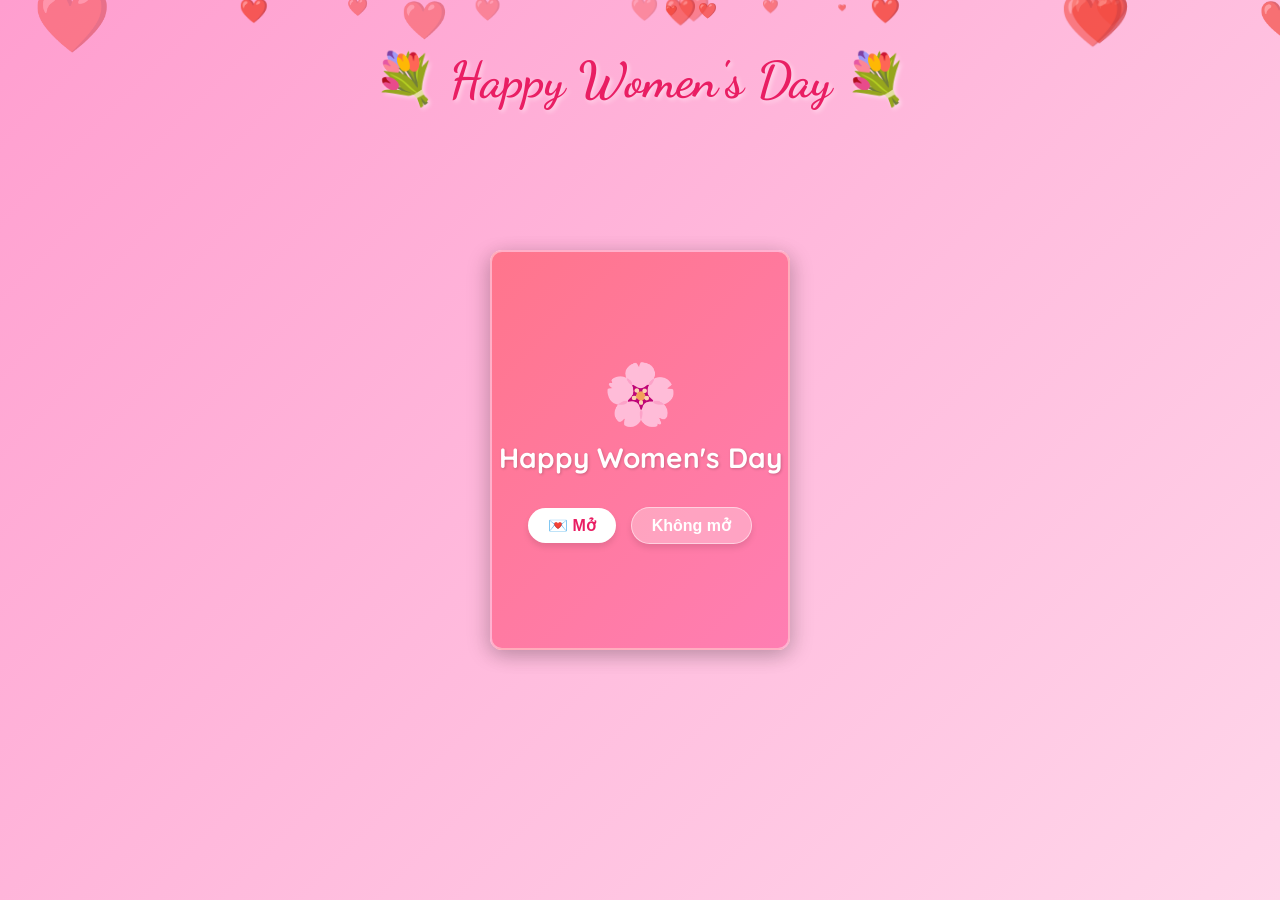
<file: Womensday.html>
<!DOCTYPE html>
<html lang="vi">

<head>
    <meta charset="UTF-8">
    <title>Chúc mừng 8/3</title>

    <!-- Import Google Fonts -->
    <link rel="preconnect" href="https://fonts.googleapis.com">
    <link rel="preconnect" href="https://fonts.gstatic.com" crossorigin>
    <link
        href="https://fonts.googleapis.com/css2?family=Dancing+Script:wght@700&family=Quicksand:wght@500;700&display=swap"
        rel="stylesheet">

    <style>
        body {
            margin: 0;
            height: 100vh;
            display: flex;
            flex-direction: column;
            align-items: center;
            justify-content: center;
            background: linear-gradient(135deg, #ff9ecf, #ffd6ea);
            font-family: 'Quicksand', sans-serif;
            overflow: hidden;
        }


        .title {
            position: absolute;
            top: 50px;
            font-size: 50px;
            color: #e91e63;
            font-family: 'Dancing Script', cursive;
            font-weight: bold;
            text-shadow: 2px 2px 4px rgba(255, 255, 255, 0.5);
            animation: floatText 3s ease-in-out infinite;
            z-index: 10;
        }


        @keyframes floatText {
            0% {
                transform: translateY(0);
            }

            50% {
                transform: translateY(-10px);
            }

            100% {
                transform: translateY(0);
            }
        }


        .container {
            perspective: 1500px;
        }


        .card {
            width: 300px;
            height: 400px;
            position: relative;
            cursor: pointer;
            transition: transform 0.8s cubic-bezier(0.175, 0.885, 0.32, 1.275);
        }


        .card:hover {
            transform: translateY(-10px);
        }


        .card.open {
            transform: translateX(75px) translateY(-10px);
        }


        .card-cover {
            position: absolute;
            width: 100%;
            height: 100%;
            transform-style: preserve-3d;
            transform-origin: left center;
            transition: transform 0.8s cubic-bezier(0.175, 0.885, 0.32, 1.275);
            z-index: 2;
            border-radius: 12px;
            box-shadow: -5px 5px 20px rgba(0, 0, 0, 0.15);
        }


        .card.open .card-cover {
            transform: rotateY(-140deg);
        }


        .cover-front {
            position: absolute;
            width: 100%;
            height: 100%;
            background: linear-gradient(135deg, #ff758c 0%, #ff7eb3 100%);
            border-radius: 12px;
            display: flex;
            flex-direction: column;
            align-items: center;
            justify-content: center;
            backface-visibility: hidden;
            border: 2px solid rgba(255, 255, 255, 0.4);
            box-sizing: border-box;
        }

        .cover-front h2 {
            color: white;
            font-size: 28px;
            margin: 10px 0;
            text-shadow: 1px 1px 3px rgba(0, 0, 0, 0.2);
        }

        .buttons {
            display: flex;
            gap: 15px;
            margin-top: 20px;
            z-index: 10;
            height: 40px;
            align-items: center;
            justify-content: center;
        }

        .btn {
            padding: 8px 20px;
            font-size: 16px;
            font-weight: bold;
            border: none;
            border-radius: 20px;
            cursor: pointer;
            transition: background 0.2s, transform 0.2s;
            box-shadow: 0 4px 6px rgba(0, 0, 0, 0.1);
            white-space: nowrap;
        }

        .open-btn {
            background: #fff;
            color: #e91e63;
        }

        .open-btn:hover {
            background: #ffe3ec;
            transform: scale(1.05);
        }

        .no-open-btn {
            background: rgba(255, 255, 255, 0.3);
            color: white;
            border: 1px solid rgba(255, 255, 255, 0.5);
        }


        .cover-back {
            position: absolute;
            width: 100%;
            height: 100%;
            background: #ffecf2;
            border-radius: 12px;
            transform: rotateY(180deg);
            backface-visibility: hidden;
            border: 1px solid #ffd6ea;
            box-sizing: border-box;
            display: flex;
            align-items: center;
            justify-content: center;
        }

        .close-btn {
            background: #ff4d88;
            color: white;
        }

        .close-btn:hover {
            background: #e6005c;
            transform: scale(1.05);
        }


        .card-inside {
            position: absolute;
            width: 100%;
            height: 100%;
            background: #fff;
            border-radius: 12px;
            padding: 20px;
            box-sizing: border-box;
            display: flex;
            align-items: center;
            justify-content: center;
            z-index: 1;
            box-shadow: 5px 5px 20px rgba(0, 0, 0, 0.15);
            border: 1px solid #ffe3ec;
        }

        .message {
            text-align: center;
            font-size: 24px;
            color: #d81b60;
            line-height: 1.4;
            font-family: 'Dancing Script', cursive;
        }

        .flower {
            font-size: 60px;
            animation: pulse 2s infinite;
            display: inline-block;
        }

        @keyframes pulse {
            0% {
                transform: scale(1);
            }

            50% {
                transform: scale(1.1);
            }

        }


        #hearts-container {
            position: absolute;
            top: 0;
            left: 0;
            width: 100%;
            height: 100%;
            overflow: hidden;
            z-index: 1;

            pointer-events: none;

        }

        .floating-heart {
            position: absolute;
            color: #ff4d88;
            opacity: 0;
            transform-style: preserve-3d;
            animation: floatUp 8s linear infinite;
        }

        @keyframes floatUp {
            0% {
                transform: translateY(100vh) rotateY(0deg) scale(0.5);
                opacity: 0;
            }

            10% {
                opacity: 0.8;
            }

            90% {
                opacity: 0.8;
            }

            100% {
                transform: translateY(-20vh) rotateY(360deg) scale(1.2);
                opacity: 0;
            }
        }
    </style>
</head>

<body>

    <div id="hearts-container"></div>

    <div class="title">
        💐 Happy Women's Day 💐
    </div>

    <div class="container" style="z-index: 10;">
        <div class="card">

            <div class="card-cover">
                <div class="cover-front">
                    <div class="flower">🌸</div>
                    <h2>Happy Women's Day</h2>
                    <div class="buttons">
                        <button class="btn open-btn" onclick="openCard(event)">💌 Mở</button>
                        <button class="btn no-open-btn" onclick="moveCard(event)">Không
                            mở</button>
                    </div>
                </div>
                <div class="cover-back">
                    <button class="btn close-btn" onclick="openCard(event)">Đóng thiệp</button>
                </div>
            </div>


            <div class="card-inside">
                <div class="message">
                    Chúc bạn một ngày 8/3 thật vui vẻ 🌸<br><br>
                    Luôn xinh đẹp, rạng rỡ, hạnh phúc và thành công!<br><br>
                    Cảm ơn bạn vì đã làm thế giới trở nên tuyệt vời hơn 💖
                </div>
            </div>
        </div>
    </div>

    <script>
        function openCard(event) {
            if (event) event.stopPropagation();
            document.querySelector(".card").classList.toggle("open");
        }

        function moveCard(event) {
            if (event) event.stopPropagation();
            const container = document.querySelector('.container');


            const maxX = window.innerWidth - 370;
            const maxY = window.innerHeight - 470;

            const x = Math.max(20, Math.random() * maxX);
            const y = Math.max(20, Math.random() * maxY);

            container.style.position = 'absolute';
            container.style.transition = 'all 0.3s ease';
            container.style.left = `${x}px`;
            container.style.top = `${y}px`;
        }


        function createHeart() {
            const container = document.getElementById('hearts-container');
            const heart = document.createElement('div');
            heart.classList.add('floating-heart');
            heart.innerHTML = '❤️';

            // Randomize position, size, and duration
            const size = Math.random() * 20 + 10; // 10px to 30px
            const left = Math.random() * 100; // 0% to 100%
            const duration = Math.random() * 5 + 5; // 5s to 10s
            const delay = Math.random() * 5; // 0s to 5s

            heart.style.fontSize = `${size}px`;
            heart.style.left = `${left}vw`;
            heart.style.animationDuration = `${duration}s`;
            heart.style.animationDelay = `${delay}s`;


            const depth = Math.random() * 2 + 0.5;
            heart.style.transform = `scale(${depth})`;

            heart.style.opacity = Math.random() * 0.5 + 0.3;

            container.appendChild(heart);


            setTimeout(() => {
                heart.remove();
            }, (duration + delay) * 1000);
        }


        setInterval(createHeart, 300);


        for (let i = 0; i < 20; i++) {
            setTimeout(createHeart, Math.random() * 2000);
        }
    </script>

</body>

</html>
</file>
